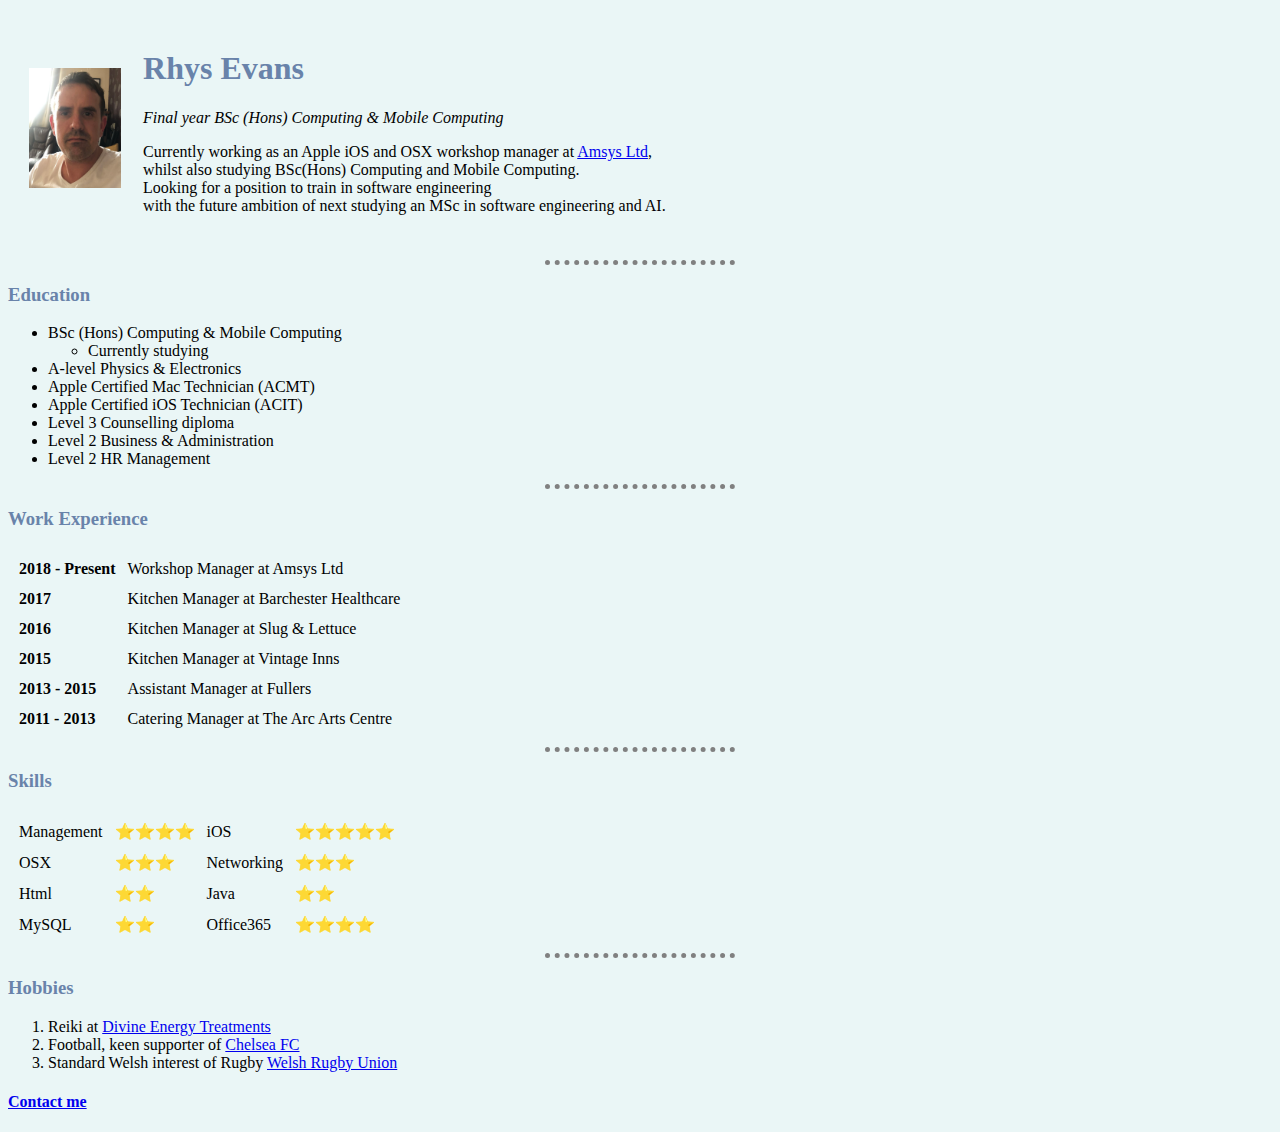
<file: index.html>
<!DOCTYPE html>
<html lang="en" dir="ltr">

<head>
  <meta charset="utf-8">
  <title>Rhys Evans Personal Site</title>
  <link rel="stylesheet" href="css/styles.css">
</head>

<body>
  <table cellspacing ="20">
    <tr>
      <td><img src="rhys.jpg" alt="Rhys profile picture" height="120"></td>
      <td><h1>Rhys Evans</h1>
      <p>
        <em>Final year BSc (Hons) Computing & Mobile Computing</em>
      </p>
      <p>
        Currently working as an Apple iOS and OSX workshop manager at <a href="https://www.amsys.co.uk/
    ">Amsys Ltd</a>,<br>
        whilst also studying BSc(Hons) Computing and Mobile Computing.<br>
        Looking for a position to train in software engineering <br>
         with the future ambition of next studying an MSc in software engineering and AI.
      </p></td>
    </tr>
  </table>


  <hr>
  <h3><strong>Education</strong></h3>
  <ul>
    <li>BSc (Hons) Computing & Mobile Computing</li>
    <ul>
      <li>Currently studying</li>
    </ul>
    <li>A-level Physics & Electronics</li>
    <li>Apple Certified Mac Technician (ACMT)</li>
    <li>Apple Certified iOS Technician (ACIT)</li>
    <li>Level 3 Counselling diploma</li>
    <li>Level 2 Business & Administration</li>
    <li>Level 2 HR Management</li>
  </ul>
  <hr>
  <h3>Work Experience</h3>
  <table cellspacing ="10">
    <tr>
      <td><strong>2018 - Present</strong></td>
      <td>Workshop Manager at Amsys Ltd</td>
    </tr>
    <tr>
      <td><strong>2017</strong></td>
      <td>Kitchen Manager at Barchester Healthcare</td>
    </tr>
    <tr>
      <td> <strong>2016</strong> </td>
      <td>Kitchen Manager at Slug & Lettuce</td>
    </tr>
    <tr>
      <td><strong>2015</strong></td>
      <td>Kitchen Manager at Vintage Inns</td>
    </tr>
    <tr>
      <td><strong>2013 - 2015</strong></td>
      <td>Assistant Manager at Fullers</td>
    </tr>
    <tr>
      <td><strong>2011 - 2013</strong></td>
      <td>Catering Manager at The Arc Arts Centre</td>
    </tr>
  </table>
  <hr>
  <h3>Skills</h3>
  <table cellspacing ="10">
    <tr>
      <td>Management</td>
      <td>⭐⭐⭐⭐</td>
      <td>iOS</td>
      <td>⭐⭐⭐⭐⭐</td>
    </tr>
    <tr>
      <td>OSX</td>
      <td>⭐⭐⭐</td>
      <td>Networking</td>
      <td>⭐⭐⭐</td>
    </tr>
    <tr>
      <td>Html</td>
      <td>⭐⭐</td>
      <td>Java</td>
      <td>⭐⭐</td>
    </tr>
    <tr>
      <td>MySQL</td>
      <td>⭐⭐</td>
      <td>Office365</td>
      <td>⭐⭐⭐⭐</td>
    </tr>
  </table>
  <hr>
  <h3>Hobbies</h3>
  <ol>
    <li>Reiki at <a href="https://divine-energy-treatments.co.uk/">Divine Energy Treatments</a> </li>
    <li>Football, keen supporter of <a href="http://www.chelseafc.com">Chelsea FC</a> </li>
    <li>Standard Welsh interest of Rugby <a href="https://www.wru.wales/">Welsh Rugby Union</a> </li>
  </ol>
  <a href="Contact.html"><h4>Contact me</h4></a>
</body>

</html>
</file>
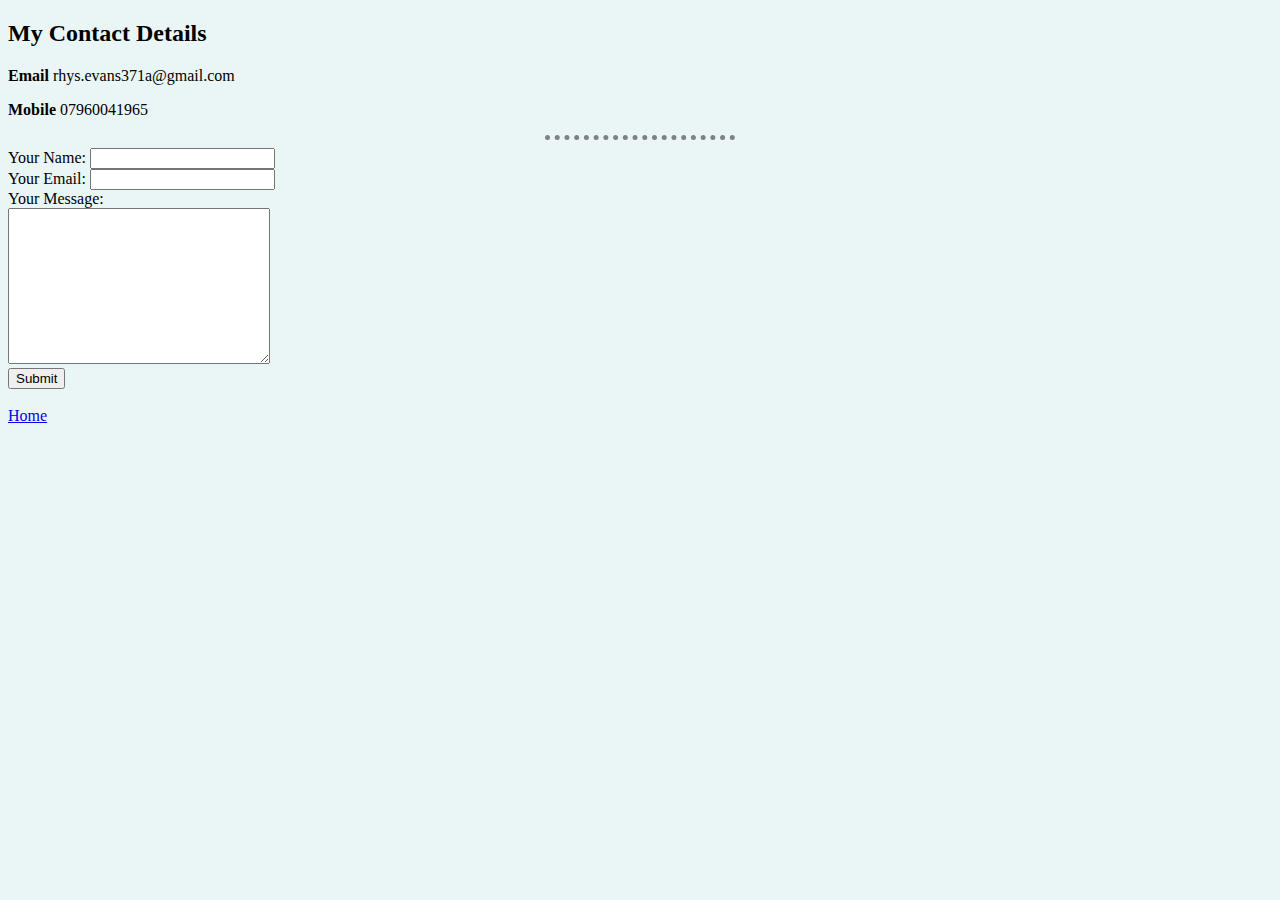
<file: Contact.html>
<!DOCTYPE html>
<html lang="en" dir="ltr">

<head>
  <meta charset="utf-8">
  <title>Contact</title>
  <link rel="stylesheet" href="css/styles.css">
</head>
<body>
  <h2>My Contact Details</h2>
  <p><strong>Email</strong>  rhys.evans371a@gmail.com</p>
  <p><strong>Mobile</strong>  07960041965</p>
<hr>
  <form action="mailto:rhys.evans371a@gmail.com" method="post"enctype="text/plain">
    <label>Your Name:</label>
    <input type="text" name="yourname" value=""><br>
    <label>Your Email:</label>
    <input type="email" name="youremail" value=""><br>
    <label>Your Message:</label><br>
    <textarea name="yourmessage" rows="10" cols="30"></textarea><br>
    <input type="submit" name="">
  </form>
  <br>
  <a href="index.html">Home</a>
</body>
</html>
</file>
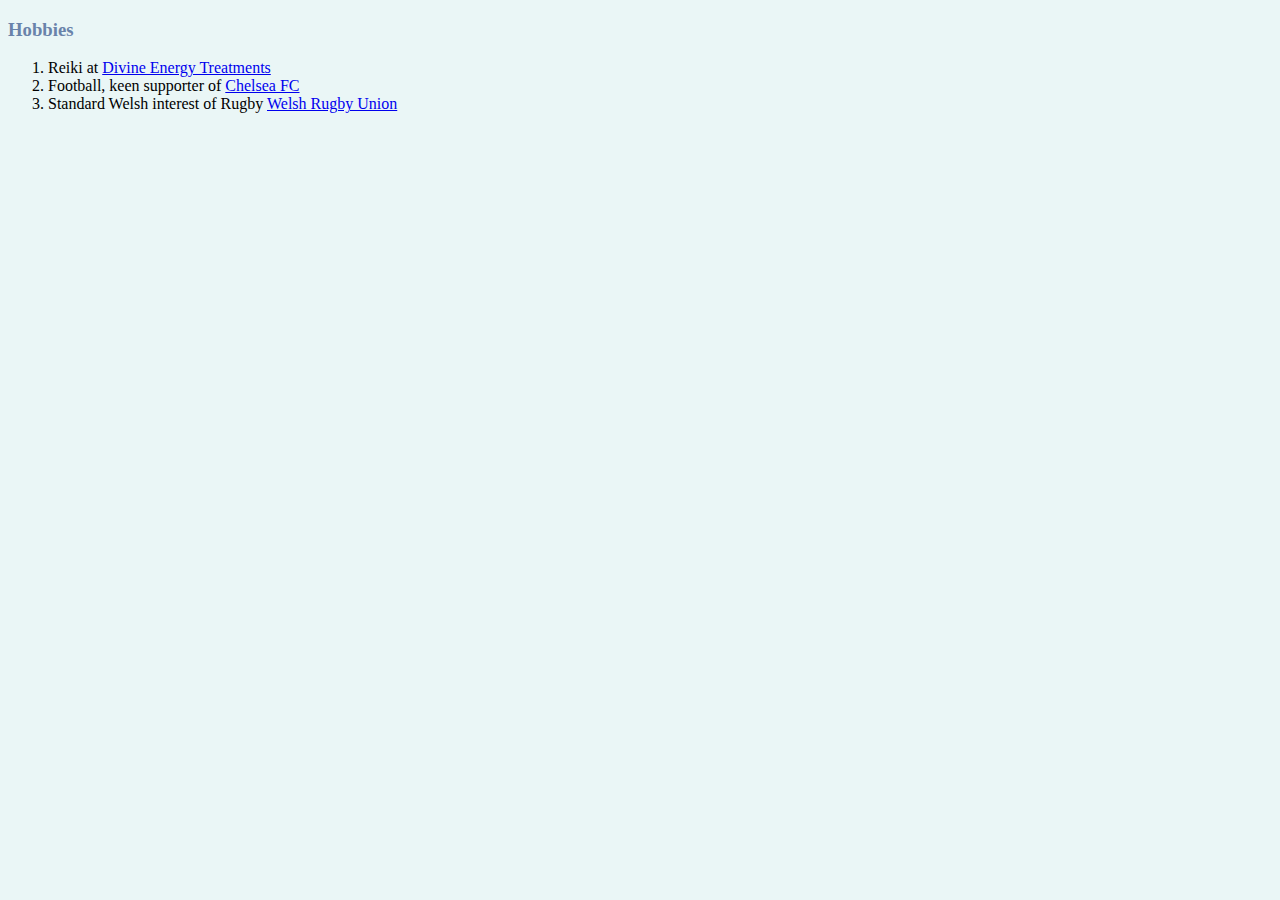
<file: hobbies.html>
<!DOCTYPE html>
<html lang="en" dir="ltr">
  <head>
    <meta charset="utf-8">
    <title>Hobbies</title>
    <link rel="stylesheet" href="css/styles.css">
  </head>
  <body>
  <h3>Hobbies</h3>
        <ol>
          <li>Reiki at <a href="https://divine-energy-treatments.co.uk/">Divine Energy Treatments</a> </li>
          <li>Football, keen supporter of <a href="http://www.chelseafc.com">Chelsea FC</a> </li>
          <li>Standard Welsh interest of Rugby <a href="https://www.wru.wales/">Welsh Rugby Union</a> </li>
        </ol>
  </body>
</html>
</file>
<file: css/styles.css>
body{
    background-color: #EAf6f6;
  }
  hr {
    border-color: grey;
    border-style: none;
    border-top-style: dotted;
    width: 15%;
    border-width: 5px;
  }
  h1 {
    color: #6983aa;
  }
  h3 {
    color: #6983aa;
  }
</file>
